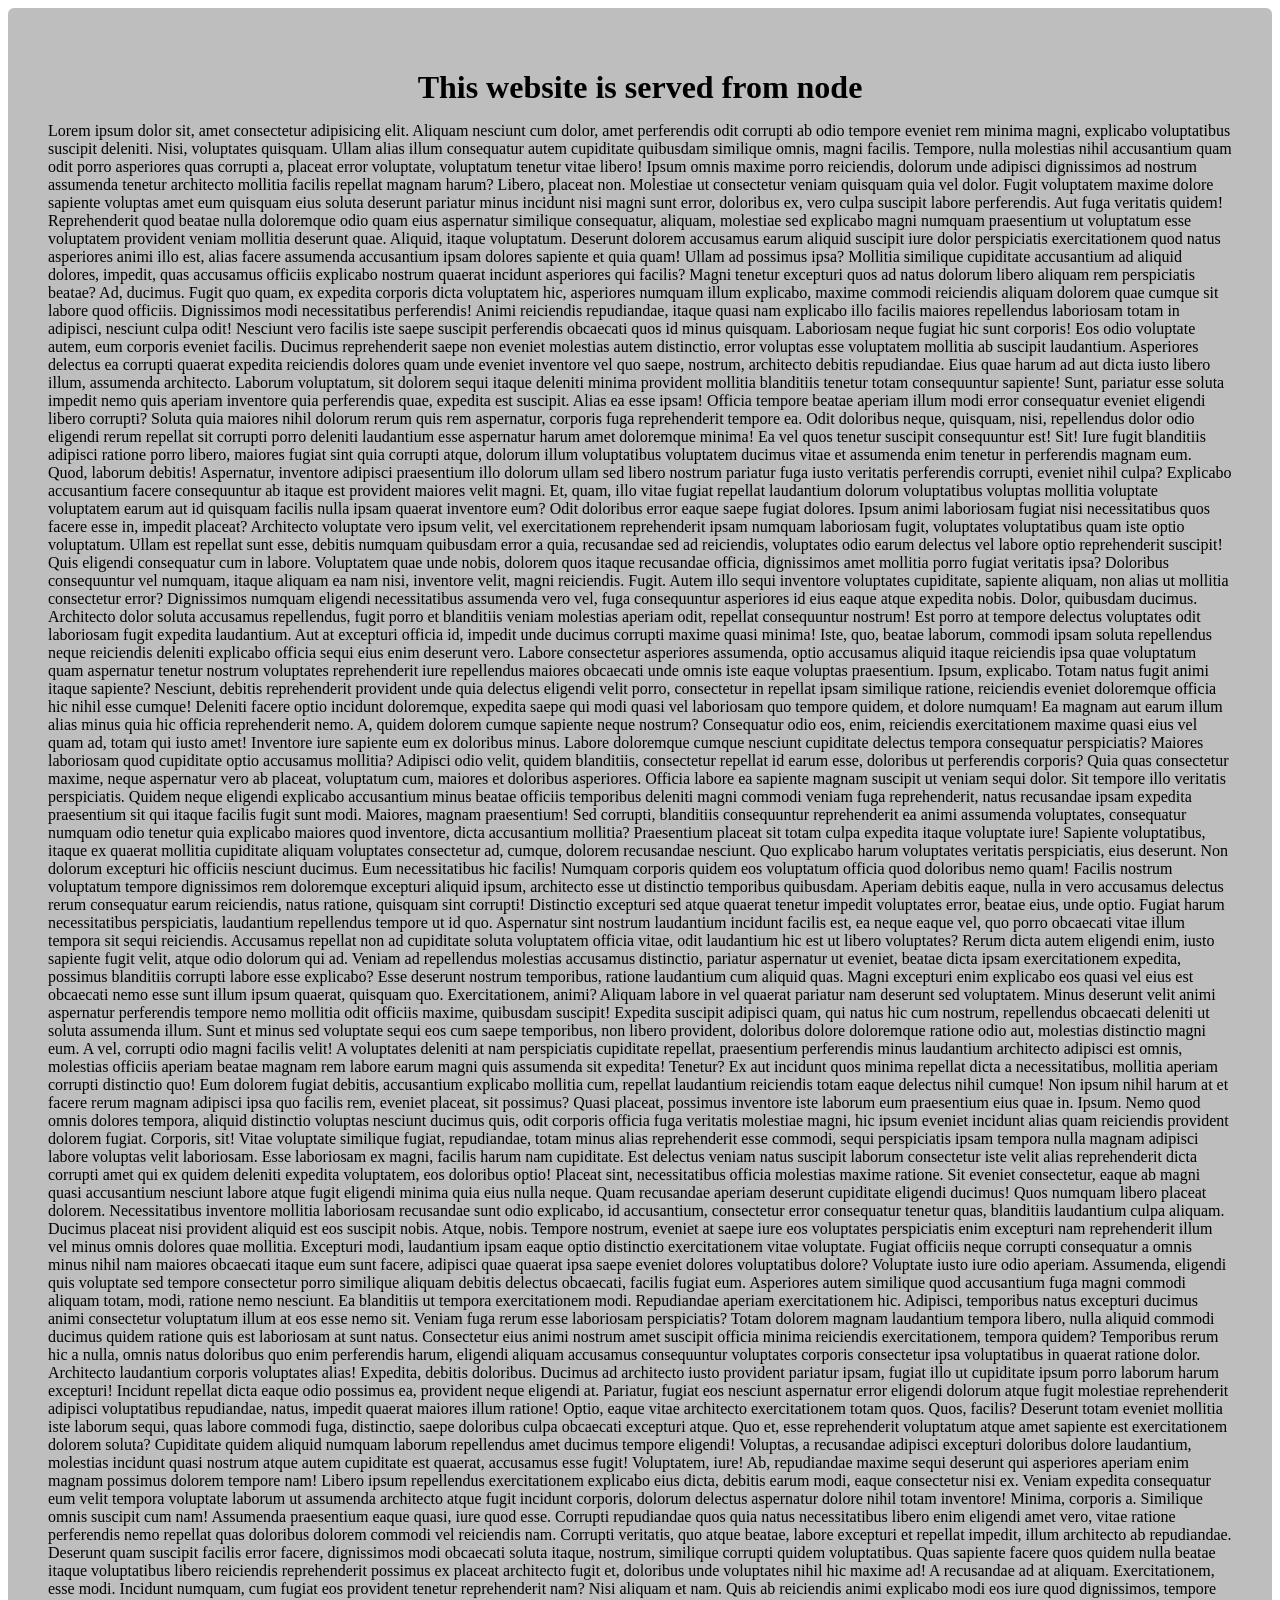
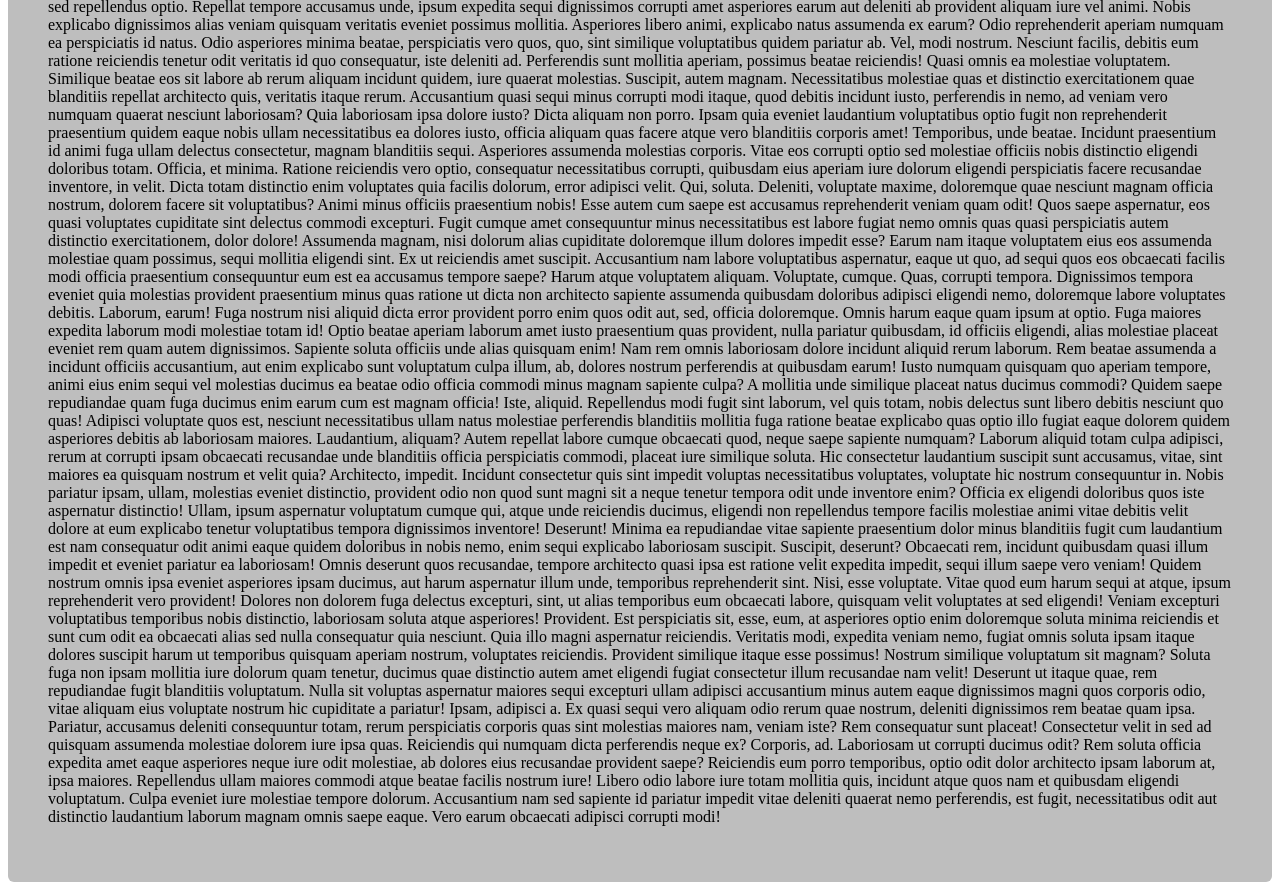
<file: http/simple-web/public/index.html>
<!doctype html>
<html lang="en">
  <head>
    <meta charset="UTF-8" />
    <meta name="viewport" content="width=device-width, initial-scale=1.0" />
    <link rel="stylesheet" href="styles.css" />
    <title>My node server</title>
  </head>
  <body>
    <div class="wrapper">
      <h1>This website is served from node</h1>
      <p>
        Lorem ipsum dolor sit, amet consectetur adipisicing elit. Aliquam
        nesciunt cum dolor, amet perferendis odit corrupti ab odio tempore
        eveniet rem minima magni, explicabo voluptatibus suscipit deleniti.
        Nisi, voluptates quisquam. Ullam alias illum consequatur autem
        cupiditate quibusdam similique omnis, magni facilis. Tempore, nulla
        molestias nihil accusantium quam odit porro asperiores quas corrupti a,
        placeat error voluptate, voluptatum tenetur vitae libero! Ipsum omnis
        maxime porro reiciendis, dolorum unde adipisci dignissimos ad nostrum
        assumenda tenetur architecto mollitia facilis repellat magnam harum?
        Libero, placeat non. Molestiae ut consectetur veniam quisquam quia vel
        dolor. Fugit voluptatem maxime dolore sapiente voluptas amet eum
        quisquam eius soluta deserunt pariatur minus incidunt nisi magni sunt
        error, doloribus ex, vero culpa suscipit labore perferendis. Aut fuga
        veritatis quidem! Reprehenderit quod beatae nulla doloremque odio quam
        eius aspernatur similique consequatur, aliquam, molestiae sed explicabo
        magni numquam praesentium ut voluptatum esse voluptatem provident veniam
        mollitia deserunt quae. Aliquid, itaque voluptatum. Deserunt dolorem
        accusamus earum aliquid suscipit iure dolor perspiciatis exercitationem
        quod natus asperiores animi illo est, alias facere assumenda accusantium
        ipsam dolores sapiente et quia quam! Ullam ad possimus ipsa? Mollitia
        similique cupiditate accusantium ad aliquid dolores, impedit, quas
        accusamus officiis explicabo nostrum quaerat incidunt asperiores qui
        facilis? Magni tenetur excepturi quos ad natus dolorum libero aliquam
        rem perspiciatis beatae? Ad, ducimus. Fugit quo quam, ex expedita
        corporis dicta voluptatem hic, asperiores numquam illum explicabo,
        maxime commodi reiciendis aliquam dolorem quae cumque sit labore quod
        officiis. Dignissimos modi necessitatibus perferendis! Animi reiciendis
        repudiandae, itaque quasi nam explicabo illo facilis maiores repellendus
        laboriosam totam in adipisci, nesciunt culpa odit! Nesciunt vero facilis
        iste saepe suscipit perferendis obcaecati quos id minus quisquam.
        Laboriosam neque fugiat hic sunt corporis! Eos odio voluptate autem, eum
        corporis eveniet facilis. Ducimus reprehenderit saepe non eveniet
        molestias autem distinctio, error voluptas esse voluptatem mollitia ab
        suscipit laudantium. Asperiores delectus ea corrupti quaerat expedita
        reiciendis dolores quam unde eveniet inventore vel quo saepe, nostrum,
        architecto debitis repudiandae. Eius quae harum ad aut dicta iusto
        libero illum, assumenda architecto. Laborum voluptatum, sit dolorem
        sequi itaque deleniti minima provident mollitia blanditiis tenetur totam
        consequuntur sapiente! Sunt, pariatur esse soluta impedit nemo quis
        aperiam inventore quia perferendis quae, expedita est suscipit. Alias ea
        esse ipsam! Officia tempore beatae aperiam illum modi error consequatur
        eveniet eligendi libero corrupti? Soluta quia maiores nihil dolorum
        rerum quis rem aspernatur, corporis fuga reprehenderit tempore ea. Odit
        doloribus neque, quisquam, nisi, repellendus dolor odio eligendi rerum
        repellat sit corrupti porro deleniti laudantium esse aspernatur harum
        amet doloremque minima! Ea vel quos tenetur suscipit consequuntur est!
        Sit! Iure fugit blanditiis adipisci ratione porro libero, maiores fugiat
        sint quia corrupti atque, dolorum illum voluptatibus voluptatem ducimus
        vitae et assumenda enim tenetur in perferendis magnam eum. Quod, laborum
        debitis! Aspernatur, inventore adipisci praesentium illo dolorum ullam
        sed libero nostrum pariatur fuga iusto veritatis perferendis corrupti,
        eveniet nihil culpa? Explicabo accusantium facere consequuntur ab itaque
        est provident maiores velit magni. Et, quam, illo vitae fugiat repellat
        laudantium dolorum voluptatibus voluptas mollitia voluptate voluptatem
        earum aut id quisquam facilis nulla ipsam quaerat inventore eum? Odit
        doloribus error eaque saepe fugiat dolores. Ipsum animi laboriosam
        fugiat nisi necessitatibus quos facere esse in, impedit placeat?
        Architecto voluptate vero ipsum velit, vel exercitationem reprehenderit
        ipsam numquam laboriosam fugit, voluptates voluptatibus quam iste optio
        voluptatum. Ullam est repellat sunt esse, debitis numquam quibusdam
        error a quia, recusandae sed ad reiciendis, voluptates odio earum
        delectus vel labore optio reprehenderit suscipit! Quis eligendi
        consequatur cum in labore. Voluptatem quae unde nobis, dolorem quos
        itaque recusandae officia, dignissimos amet mollitia porro fugiat
        veritatis ipsa? Doloribus consequuntur vel numquam, itaque aliquam ea
        nam nisi, inventore velit, magni reiciendis. Fugit. Autem illo sequi
        inventore voluptates cupiditate, sapiente aliquam, non alias ut mollitia
        consectetur error? Dignissimos numquam eligendi necessitatibus assumenda
        vero vel, fuga consequuntur asperiores id eius eaque atque expedita
        nobis. Dolor, quibusdam ducimus. Architecto dolor soluta accusamus
        repellendus, fugit porro et blanditiis veniam molestias aperiam odit,
        repellat consequuntur nostrum! Est porro at tempore delectus voluptates
        odit laboriosam fugit expedita laudantium. Aut at excepturi officia id,
        impedit unde ducimus corrupti maxime quasi minima! Iste, quo, beatae
        laborum, commodi ipsam soluta repellendus neque reiciendis deleniti
        explicabo officia sequi eius enim deserunt vero. Labore consectetur
        asperiores assumenda, optio accusamus aliquid itaque reiciendis ipsa
        quae voluptatum quam aspernatur tenetur nostrum voluptates reprehenderit
        iure repellendus maiores obcaecati unde omnis iste eaque voluptas
        praesentium. Ipsum, explicabo. Totam natus fugit animi itaque sapiente?
        Nesciunt, debitis reprehenderit provident unde quia delectus eligendi
        velit porro, consectetur in repellat ipsam similique ratione, reiciendis
        eveniet doloremque officia hic nihil esse cumque! Deleniti facere optio
        incidunt doloremque, expedita saepe qui modi quasi vel laboriosam quo
        tempore quidem, et dolore numquam! Ea magnam aut earum illum alias minus
        quia hic officia reprehenderit nemo. A, quidem dolorem cumque sapiente
        neque nostrum? Consequatur odio eos, enim, reiciendis exercitationem
        maxime quasi eius vel quam ad, totam qui iusto amet! Inventore iure
        sapiente eum ex doloribus minus. Labore doloremque cumque nesciunt
        cupiditate delectus tempora consequatur perspiciatis? Maiores laboriosam
        quod cupiditate optio accusamus mollitia? Adipisci odio velit, quidem
        blanditiis, consectetur repellat id earum esse, doloribus ut perferendis
        corporis? Quia quas consectetur maxime, neque aspernatur vero ab
        placeat, voluptatum cum, maiores et doloribus asperiores. Officia labore
        ea sapiente magnam suscipit ut veniam sequi dolor. Sit tempore illo
        veritatis perspiciatis. Quidem neque eligendi explicabo accusantium
        minus beatae officiis temporibus deleniti magni commodi veniam fuga
        reprehenderit, natus recusandae ipsam expedita praesentium sit qui
        itaque facilis fugit sunt modi. Maiores, magnam praesentium! Sed
        corrupti, blanditiis consequuntur reprehenderit ea animi assumenda
        voluptates, consequatur numquam odio tenetur quia explicabo maiores quod
        inventore, dicta accusantium mollitia? Praesentium placeat sit totam
        culpa expedita itaque voluptate iure! Sapiente voluptatibus, itaque ex
        quaerat mollitia cupiditate aliquam voluptates consectetur ad, cumque,
        dolorem recusandae nesciunt. Quo explicabo harum voluptates veritatis
        perspiciatis, eius deserunt. Non dolorum excepturi hic officiis nesciunt
        ducimus. Eum necessitatibus hic facilis! Numquam corporis quidem eos
        voluptatum officia quod doloribus nemo quam! Facilis nostrum voluptatum
        tempore dignissimos rem doloremque excepturi aliquid ipsum, architecto
        esse ut distinctio temporibus quibusdam. Aperiam debitis eaque, nulla in
        vero accusamus delectus rerum consequatur earum reiciendis, natus
        ratione, quisquam sint corrupti! Distinctio excepturi sed atque quaerat
        tenetur impedit voluptates error, beatae eius, unde optio. Fugiat harum
        necessitatibus perspiciatis, laudantium repellendus tempore ut id quo.
        Aspernatur sint nostrum laudantium incidunt facilis est, ea neque eaque
        vel, quo porro obcaecati vitae illum tempora sit sequi reiciendis.
        Accusamus repellat non ad cupiditate soluta voluptatem officia vitae,
        odit laudantium hic est ut libero voluptates? Rerum dicta autem eligendi
        enim, iusto sapiente fugit velit, atque odio dolorum qui ad. Veniam ad
        repellendus molestias accusamus distinctio, pariatur aspernatur ut
        eveniet, beatae dicta ipsam exercitationem expedita, possimus blanditiis
        corrupti labore esse explicabo? Esse deserunt nostrum temporibus,
        ratione laudantium cum aliquid quas. Magni excepturi enim explicabo eos
        quasi vel eius est obcaecati nemo esse sunt illum ipsum quaerat,
        quisquam quo. Exercitationem, animi? Aliquam labore in vel quaerat
        pariatur nam deserunt sed voluptatem. Minus deserunt velit animi
        aspernatur perferendis tempore nemo mollitia odit officiis maxime,
        quibusdam suscipit! Expedita suscipit adipisci quam, qui natus hic cum
        nostrum, repellendus obcaecati deleniti ut soluta assumenda illum. Sunt
        et minus sed voluptate sequi eos cum saepe temporibus, non libero
        provident, doloribus dolore doloremque ratione odio aut, molestias
        distinctio magni eum. A vel, corrupti odio magni facilis velit! A
        voluptates deleniti at nam perspiciatis cupiditate repellat, praesentium
        perferendis minus laudantium architecto adipisci est omnis, molestias
        officiis aperiam beatae magnam rem labore earum magni quis assumenda sit
        expedita! Tenetur? Ex aut incidunt quos minima repellat dicta a
        necessitatibus, mollitia aperiam corrupti distinctio quo! Eum dolorem
        fugiat debitis, accusantium explicabo mollitia cum, repellat laudantium
        reiciendis totam eaque delectus nihil cumque! Non ipsum nihil harum at
        et facere rerum magnam adipisci ipsa quo facilis rem, eveniet placeat,
        sit possimus? Quasi placeat, possimus inventore iste laborum eum
        praesentium eius quae in. Ipsum. Nemo quod omnis dolores tempora,
        aliquid distinctio voluptas nesciunt ducimus quis, odit corporis officia
        fuga veritatis molestiae magni, hic ipsum eveniet incidunt alias quam
        reiciendis provident dolorem fugiat. Corporis, sit! Vitae voluptate
        similique fugiat, repudiandae, totam minus alias reprehenderit esse
        commodi, sequi perspiciatis ipsam tempora nulla magnam adipisci labore
        voluptas velit laboriosam. Esse laboriosam ex magni, facilis harum nam
        cupiditate. Est delectus veniam natus suscipit laborum consectetur iste
        velit alias reprehenderit dicta corrupti amet qui ex quidem deleniti
        expedita voluptatem, eos doloribus optio! Placeat sint, necessitatibus
        officia molestias maxime ratione. Sit eveniet consectetur, eaque ab
        magni quasi accusantium nesciunt labore atque fugit eligendi minima quia
        eius nulla neque. Quam recusandae aperiam deserunt cupiditate eligendi
        ducimus! Quos numquam libero placeat dolorem. Necessitatibus inventore
        mollitia laboriosam recusandae sunt odio explicabo, id accusantium,
        consectetur error consequatur tenetur quas, blanditiis laudantium culpa
        aliquam. Ducimus placeat nisi provident aliquid est eos suscipit nobis.
        Atque, nobis. Tempore nostrum, eveniet at saepe iure eos voluptates
        perspiciatis enim excepturi nam reprehenderit illum vel minus omnis
        dolores quae mollitia. Excepturi modi, laudantium ipsam eaque optio
        distinctio exercitationem vitae voluptate. Fugiat officiis neque
        corrupti consequatur a omnis minus nihil nam maiores obcaecati itaque
        eum sunt facere, adipisci quae quaerat ipsa saepe eveniet dolores
        voluptatibus dolore? Voluptate iusto iure odio aperiam. Assumenda,
        eligendi quis voluptate sed tempore consectetur porro similique aliquam
        debitis delectus obcaecati, facilis fugiat eum. Asperiores autem
        similique quod accusantium fuga magni commodi aliquam totam, modi,
        ratione nemo nesciunt. Ea blanditiis ut tempora exercitationem modi.
        Repudiandae aperiam exercitationem hic. Adipisci, temporibus natus
        excepturi ducimus animi consectetur voluptatum illum at eos esse nemo
        sit. Veniam fuga rerum esse laboriosam perspiciatis? Totam dolorem
        magnam laudantium tempora libero, nulla aliquid commodi ducimus quidem
        ratione quis est laboriosam at sunt natus. Consectetur eius animi
        nostrum amet suscipit officia minima reiciendis exercitationem, tempora
        quidem? Temporibus rerum hic a nulla, omnis natus doloribus quo enim
        perferendis harum, eligendi aliquam accusamus consequuntur voluptates
        corporis consectetur ipsa voluptatibus in quaerat ratione dolor.
        Architecto laudantium corporis voluptates alias! Expedita, debitis
        doloribus. Ducimus ad architecto iusto provident pariatur ipsam, fugiat
        illo ut cupiditate ipsum porro laborum harum excepturi! Incidunt
        repellat dicta eaque odio possimus ea, provident neque eligendi at.
        Pariatur, fugiat eos nesciunt aspernatur error eligendi dolorum atque
        fugit molestiae reprehenderit adipisci voluptatibus repudiandae, natus,
        impedit quaerat maiores illum ratione! Optio, eaque vitae architecto
        exercitationem totam quos. Quos, facilis? Deserunt totam eveniet
        mollitia iste laborum sequi, quas labore commodi fuga, distinctio, saepe
        doloribus culpa obcaecati excepturi atque. Quo et, esse reprehenderit
        voluptatum atque amet sapiente est exercitationem dolorem soluta?
        Cupiditate quidem aliquid numquam laborum repellendus amet ducimus
        tempore eligendi! Voluptas, a recusandae adipisci excepturi doloribus
        dolore laudantium, molestias incidunt quasi nostrum atque autem
        cupiditate est quaerat, accusamus esse fugit! Voluptatem, iure! Ab,
        repudiandae maxime sequi deserunt qui asperiores aperiam enim magnam
        possimus dolorem tempore nam! Libero ipsum repellendus exercitationem
        explicabo eius dicta, debitis earum modi, eaque consectetur nisi ex.
        Veniam expedita consequatur eum velit tempora voluptate laborum ut
        assumenda architecto atque fugit incidunt corporis, dolorum delectus
        aspernatur dolore nihil totam inventore! Minima, corporis a. Similique
        omnis suscipit cum nam! Assumenda praesentium eaque quasi, iure quod
        esse. Corrupti repudiandae quos quia natus necessitatibus libero enim
        eligendi amet vero, vitae ratione perferendis nemo repellat quas
        doloribus dolorem commodi vel reiciendis nam. Corrupti veritatis, quo
        atque beatae, labore excepturi et repellat impedit, illum architecto ab
        repudiandae. Deserunt quam suscipit facilis error facere, dignissimos
        modi obcaecati soluta itaque, nostrum, similique corrupti quidem
        voluptatibus. Quas sapiente facere quos quidem nulla beatae itaque
        voluptatibus libero reiciendis reprehenderit possimus ex placeat
        architecto fugit et, doloribus unde voluptates nihil hic maxime ad! A
        recusandae ad at aliquam. Exercitationem, esse modi. Incidunt numquam,
        cum fugiat eos provident tenetur reprehenderit nam? Nisi aliquam et nam.
        Quis ab reiciendis animi explicabo modi eos iure quod dignissimos,
        tempore sed repellendus optio. Repellat tempore accusamus unde, ipsum
        expedita sequi dignissimos corrupti amet asperiores earum aut deleniti
        ab provident aliquam iure vel animi. Nobis explicabo dignissimos alias
        veniam quisquam veritatis eveniet possimus mollitia. Asperiores libero
        animi, explicabo natus assumenda ex earum? Odio reprehenderit aperiam
        numquam ea perspiciatis id natus. Odio asperiores minima beatae,
        perspiciatis vero quos, quo, sint similique voluptatibus quidem pariatur
        ab. Vel, modi nostrum. Nesciunt facilis, debitis eum ratione reiciendis
        tenetur odit veritatis id quo consequatur, iste deleniti ad. Perferendis
        sunt mollitia aperiam, possimus beatae reiciendis! Quasi omnis ea
        molestiae voluptatem. Similique beatae eos sit labore ab rerum aliquam
        incidunt quidem, iure quaerat molestias. Suscipit, autem magnam.
        Necessitatibus molestiae quas et distinctio exercitationem quae
        blanditiis repellat architecto quis, veritatis itaque rerum. Accusantium
        quasi sequi minus corrupti modi itaque, quod debitis incidunt iusto,
        perferendis in nemo, ad veniam vero numquam quaerat nesciunt laboriosam?
        Quia laboriosam ipsa dolore iusto? Dicta aliquam non porro. Ipsam quia
        eveniet laudantium voluptatibus optio fugit non reprehenderit
        praesentium quidem eaque nobis ullam necessitatibus ea dolores iusto,
        officia aliquam quas facere atque vero blanditiis corporis amet!
        Temporibus, unde beatae. Incidunt praesentium id animi fuga ullam
        delectus consectetur, magnam blanditiis sequi. Asperiores assumenda
        molestias corporis. Vitae eos corrupti optio sed molestiae officiis
        nobis distinctio eligendi doloribus totam. Officia, et minima. Ratione
        reiciendis vero optio, consequatur necessitatibus corrupti, quibusdam
        eius aperiam iure dolorum eligendi perspiciatis facere recusandae
        inventore, in velit. Dicta totam distinctio enim voluptates quia facilis
        dolorum, error adipisci velit. Qui, soluta. Deleniti, voluptate maxime,
        doloremque quae nesciunt magnam officia nostrum, dolorem facere sit
        voluptatibus? Animi minus officiis praesentium nobis! Esse autem cum
        saepe est accusamus reprehenderit veniam quam odit! Quos saepe
        aspernatur, eos quasi voluptates cupiditate sint delectus commodi
        excepturi. Fugit cumque amet consequuntur minus necessitatibus est
        labore fugiat nemo omnis quas quasi perspiciatis autem distinctio
        exercitationem, dolor dolore! Assumenda magnam, nisi dolorum alias
        cupiditate doloremque illum dolores impedit esse? Earum nam itaque
        voluptatem eius eos assumenda molestiae quam possimus, sequi mollitia
        eligendi sint. Ex ut reiciendis amet suscipit. Accusantium nam labore
        voluptatibus aspernatur, eaque ut quo, ad sequi quos eos obcaecati
        facilis modi officia praesentium consequuntur eum est ea accusamus
        tempore saepe? Harum atque voluptatem aliquam. Voluptate, cumque. Quas,
        corrupti tempora. Dignissimos tempora eveniet quia molestias provident
        praesentium minus quas ratione ut dicta non architecto sapiente
        assumenda quibusdam doloribus adipisci eligendi nemo, doloremque labore
        voluptates debitis. Laborum, earum! Fuga nostrum nisi aliquid dicta
        error provident porro enim quos odit aut, sed, officia doloremque. Omnis
        harum eaque quam ipsum at optio. Fuga maiores expedita laborum modi
        molestiae totam id! Optio beatae aperiam laborum amet iusto praesentium
        quas provident, nulla pariatur quibusdam, id officiis eligendi, alias
        molestiae placeat eveniet rem quam autem dignissimos. Sapiente soluta
        officiis unde alias quisquam enim! Nam rem omnis laboriosam dolore
        incidunt aliquid rerum laborum. Rem beatae assumenda a incidunt officiis
        accusantium, aut enim explicabo sunt voluptatum culpa illum, ab, dolores
        nostrum perferendis at quibusdam earum! Iusto numquam quisquam quo
        aperiam tempore, animi eius enim sequi vel molestias ducimus ea beatae
        odio officia commodi minus magnam sapiente culpa? A mollitia unde
        similique placeat natus ducimus commodi? Quidem saepe repudiandae quam
        fuga ducimus enim earum cum est magnam officia! Iste, aliquid.
        Repellendus modi fugit sint laborum, vel quis totam, nobis delectus sunt
        libero debitis nesciunt quo quas! Adipisci voluptate quos est, nesciunt
        necessitatibus ullam natus molestiae perferendis blanditiis mollitia
        fuga ratione beatae explicabo quas optio illo fugiat eaque dolorem
        quidem asperiores debitis ab laboriosam maiores. Laudantium, aliquam?
        Autem repellat labore cumque obcaecati quod, neque saepe sapiente
        numquam? Laborum aliquid totam culpa adipisci, rerum at corrupti ipsam
        obcaecati recusandae unde blanditiis officia perspiciatis commodi,
        placeat iure similique soluta. Hic consectetur laudantium suscipit sunt
        accusamus, vitae, sint maiores ea quisquam nostrum et velit quia?
        Architecto, impedit. Incidunt consectetur quis sint impedit voluptas
        necessitatibus voluptates, voluptate hic nostrum consequuntur in. Nobis
        pariatur ipsam, ullam, molestias eveniet distinctio, provident odio non
        quod sunt magni sit a neque tenetur tempora odit unde inventore enim?
        Officia ex eligendi doloribus quos iste aspernatur distinctio! Ullam,
        ipsum aspernatur voluptatum cumque qui, atque unde reiciendis ducimus,
        eligendi non repellendus tempore facilis molestiae animi vitae debitis
        velit dolore at eum explicabo tenetur voluptatibus tempora dignissimos
        inventore! Deserunt! Minima ea repudiandae vitae sapiente praesentium
        dolor minus blanditiis fugit cum laudantium est nam consequatur odit
        animi eaque quidem doloribus in nobis nemo, enim sequi explicabo
        laboriosam suscipit. Suscipit, deserunt? Obcaecati rem, incidunt
        quibusdam quasi illum impedit et eveniet pariatur ea laboriosam! Omnis
        deserunt quos recusandae, tempore architecto quasi ipsa est ratione
        velit expedita impedit, sequi illum saepe vero veniam! Quidem nostrum
        omnis ipsa eveniet asperiores ipsam ducimus, aut harum aspernatur illum
        unde, temporibus reprehenderit sint. Nisi, esse voluptate. Vitae quod
        eum harum sequi at atque, ipsum reprehenderit vero provident! Dolores
        non dolorem fuga delectus excepturi, sint, ut alias temporibus eum
        obcaecati labore, quisquam velit voluptates at sed eligendi! Veniam
        excepturi voluptatibus temporibus nobis distinctio, laboriosam soluta
        atque asperiores! Provident. Est perspiciatis sit, esse, eum, at
        asperiores optio enim doloremque soluta minima reiciendis et sunt cum
        odit ea obcaecati alias sed nulla consequatur quia nesciunt. Quia illo
        magni aspernatur reiciendis. Veritatis modi, expedita veniam nemo,
        fugiat omnis soluta ipsam itaque dolores suscipit harum ut temporibus
        quisquam aperiam nostrum, voluptates reiciendis. Provident similique
        itaque esse possimus! Nostrum similique voluptatum sit magnam? Soluta
        fuga non ipsam mollitia iure dolorum quam tenetur, ducimus quae
        distinctio autem amet eligendi fugiat consectetur illum recusandae nam
        velit! Deserunt ut itaque quae, rem repudiandae fugit blanditiis
        voluptatum. Nulla sit voluptas aspernatur maiores sequi excepturi ullam
        adipisci accusantium minus autem eaque dignissimos magni quos corporis
        odio, vitae aliquam eius voluptate nostrum hic cupiditate a pariatur!
        Ipsam, adipisci a. Ex quasi sequi vero aliquam odio rerum quae nostrum,
        deleniti dignissimos rem beatae quam ipsa. Pariatur, accusamus deleniti
        consequuntur totam, rerum perspiciatis corporis quas sint molestias
        maiores nam, veniam iste? Rem consequatur sunt placeat! Consectetur
        velit in sed ad quisquam assumenda molestiae dolorem iure ipsa quas.
        Reiciendis qui numquam dicta perferendis neque ex? Corporis, ad.
        Laboriosam ut corrupti ducimus odit? Rem soluta officia expedita amet
        eaque asperiores neque iure odit molestiae, ab dolores eius recusandae
        provident saepe? Reiciendis eum porro temporibus, optio odit dolor
        architecto ipsam laborum at, ipsa maiores. Repellendus ullam maiores
        commodi atque beatae facilis nostrum iure! Libero odio labore iure totam
        mollitia quis, incidunt atque quos nam et quibusdam eligendi voluptatum.
        Culpa eveniet iure molestiae tempore dolorum. Accusantium nam sed
        sapiente id pariatur impedit vitae deleniti quaerat nemo perferendis,
        est fugit, necessitatibus odit aut distinctio laudantium laborum magnam
        omnis saepe eaque. Vero earum obcaecati adipisci corrupti modi!
      </p>
    </div>
    <script src="./index.js"></script>
  </body>
</html>
</file>
<file: http/simple-web/public/styles.css>
div {
  padding: 40px;
  background: #bebebe;
  display: flex;
  align-items: center;
  justify-content: center;
  border-radius: 6px;
  flex-direction: column;
}

h1 {
  margin-bottom: -0px;
}
</file>
